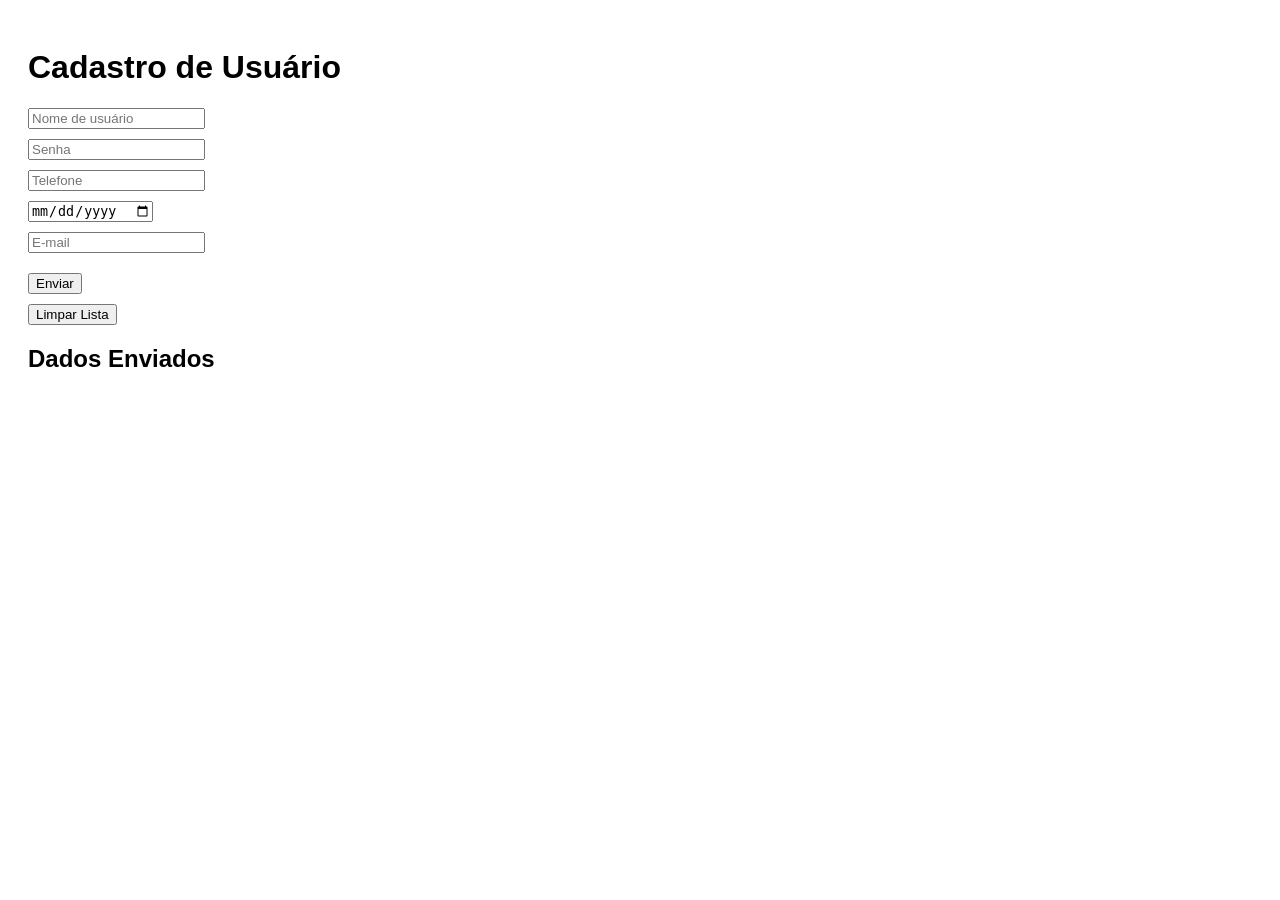
<file: index.html>
<!DOCTYPE html>
<html lang="pt-BR">
<head>
  <meta charset="UTF-8">
  <title>Formulário com Eventos DOM</title>

  <style>
    body {
      font-family: Arial, sans-serif;
      padding: 20px;
    }

    input {
      display: block;
      margin-bottom: 10px;
    }

    button {
      margin-top: 10px;
    }

    .item {
      margin: 5px 0;
      padding: 5px;
      border-bottom: 1px solid #ccc;
    }
  </style>
</head>
<body>

  <h1>Cadastro de Usuário</h1>

  
  <form id="meuFormulario">

    <input type="text" id="usuario" placeholder="Nome de usuário">
    <input type="password" id="senha" placeholder="Senha">
    <input type="tel" id="telefone" placeholder="Telefone">
    <input type="date" id="dataNascimento">
    <input type="email" id="email" placeholder="E-mail">

    <button type="submit">Enviar</button>
  </form>

  <button id="limparLista">Limpar Lista</button>

  <h2>Dados Enviados</h2>
  <div id="lista"></div>

  <script>
    
    const formulario = document.getElementById("meuFormulario");
    const lista = document.getElementById("lista");
    const btnLimpar = document.getElementById("limparLista");

    
    formulario.addEventListener("submit", function (event) {
      event.preventDefault(); // impede recarregar a página

      const usuario = document.getElementById("usuario").value;
      const senha = document.getElementById("senha").value;
      const telefone = document.getElementById("telefone").value;
      const dataNascimento = document.getElementById("dataNascimento").value;
      const email = document.getElementById("email").value;

    
      if (
        usuario === "" ||
        senha === "" ||
        telefone === "" ||
        dataNascimento === "" ||
        email === ""
      ) {
        console.log("Erro: Preencha todos os campos.");
        return;
      }

 
      const item = document.createElement("div");
      item.classList.add("item");

      item.innerHTML = `
        <p><strong>Usuário:</strong> ${usuario}</p>
        <p><strong>Telefone:</strong> ${telefone}</p>
        <p><strong>Data de Nascimento:</strong> ${dataNascimento}</p>
        <p><strong>E-mail:</strong> ${email}</p>
      `;

      lista.appendChild(item);

      
      formulario.reset();
    });

    
    btnLimpar.addEventListener("click", function () {
      lista.innerHTML = "";
    });
  </script>

</body>
</html>
</file>
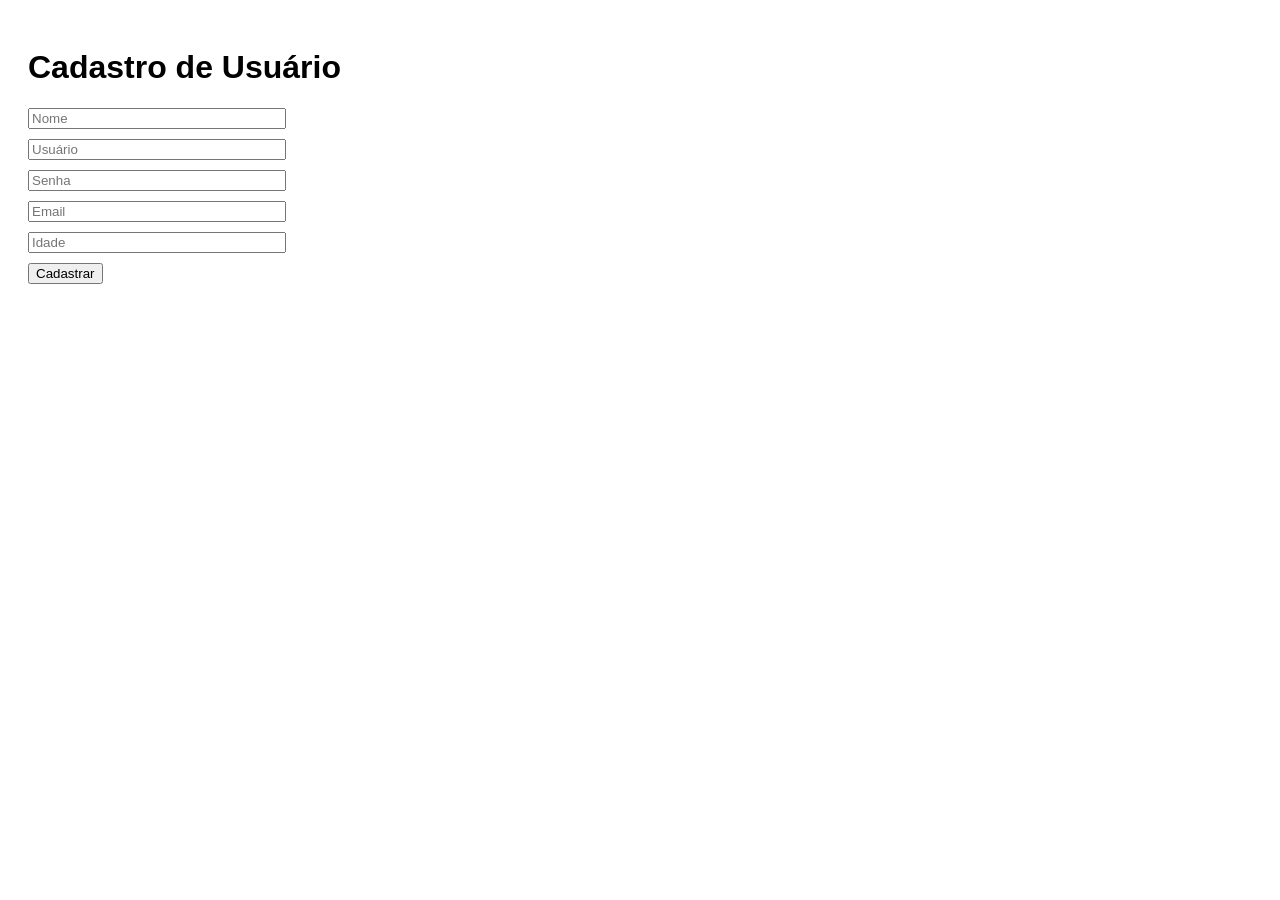
<file: index (1).html>
<!DOCTYPE html>
<html lang="pt-BR">
<head>
  <meta charset="UTF-8">
  <title>Cadastro de Usuários</title>

  <style>
    body {
      font-family: Arial, sans-serif;
      padding: 20px;
    }

    input {
      display: block;
      margin-bottom: 5px;
      width: 250px;
    }

    .erro {
      color: red;
      font-size: 14px;
      margin-bottom: 10px;
    }

    .sucesso {
      color: green;
      font-weight: bold;
      margin-top: 15px;
    }
  </style>
</head>
<body>

  <h1>Cadastro de Usuário</h1>

  <form id="formCadastro">

    <input type="text" id="nome" placeholder="Nome">
    <div id="erroNome" class="erro"></div>

    <input type="text" id="usuario" placeholder="Usuário">
    <div id="erroUsuario" class="erro"></div>

    <input type="password" id="senha" placeholder="Senha">
    <div id="erroSenha" class="erro"></div>

    <input type="email" id="email" placeholder="Email">
    <div id="erroEmail" class="erro"></div>

    <input type="number" id="idade" placeholder="Idade">
    <div id="erroIdade" class="erro"></div>

    <button type="submit">Cadastrar</button>
  </form>

  <div id="mensagemSucesso" class="sucesso"></div>

  <script>
    const form = document.getElementById("formCadastro");

    form.addEventListener("submit", function (event) {
      event.preventDefault();

      // Limpa mensagens anteriores
      document.getElementById("erroNome").textContent = "";
      document.getElementById("erroUsuario").textContent = "";
      document.getElementById("erroSenha").textContent = "";
      document.getElementById("erroEmail").textContent = "";
      document.getElementById("erroIdade").textContent = "";
      document.getElementById("mensagemSucesso").textContent = "";

      try {
        const nome = document.getElementById("nome").value;
        const usuario = document.getElementById("usuario").value;
        const senha = document.getElementById("senha").value;
        const email = document.getElementById("email").value;
        const idade = Number(document.getElementById("idade").value);

        if (nome === "") {
          throw { campo: "erroNome", mensagem: "Nome é obrigatório." };
        }

        if (usuario === "") {
          throw { campo: "erroUsuario", mensagem: "Usuário é obrigatório." };
        }

        if (senha === "") {
          throw { campo: "erroSenha", mensagem: "Senha é obrigatória." };
        }

        if (email === "") {
          throw { campo: "erroEmail", mensagem: "Email é obrigatório." };
        }

        if (idade === "" || idade < 18) {
          throw { campo: "erroIdade", mensagem: "Idade deve ser maior ou igual a 18 anos." };
        }

        // Cadastro bem-sucedido
        document.getElementById("mensagemSucesso").textContent =
          "Cadastro realizado com sucesso!";

        form.reset();

      } catch (erro) {
        document.getElementById(erro.campo).textContent = erro.mensagem;
      }
    });
  </script>

</body>
</html>
</file>
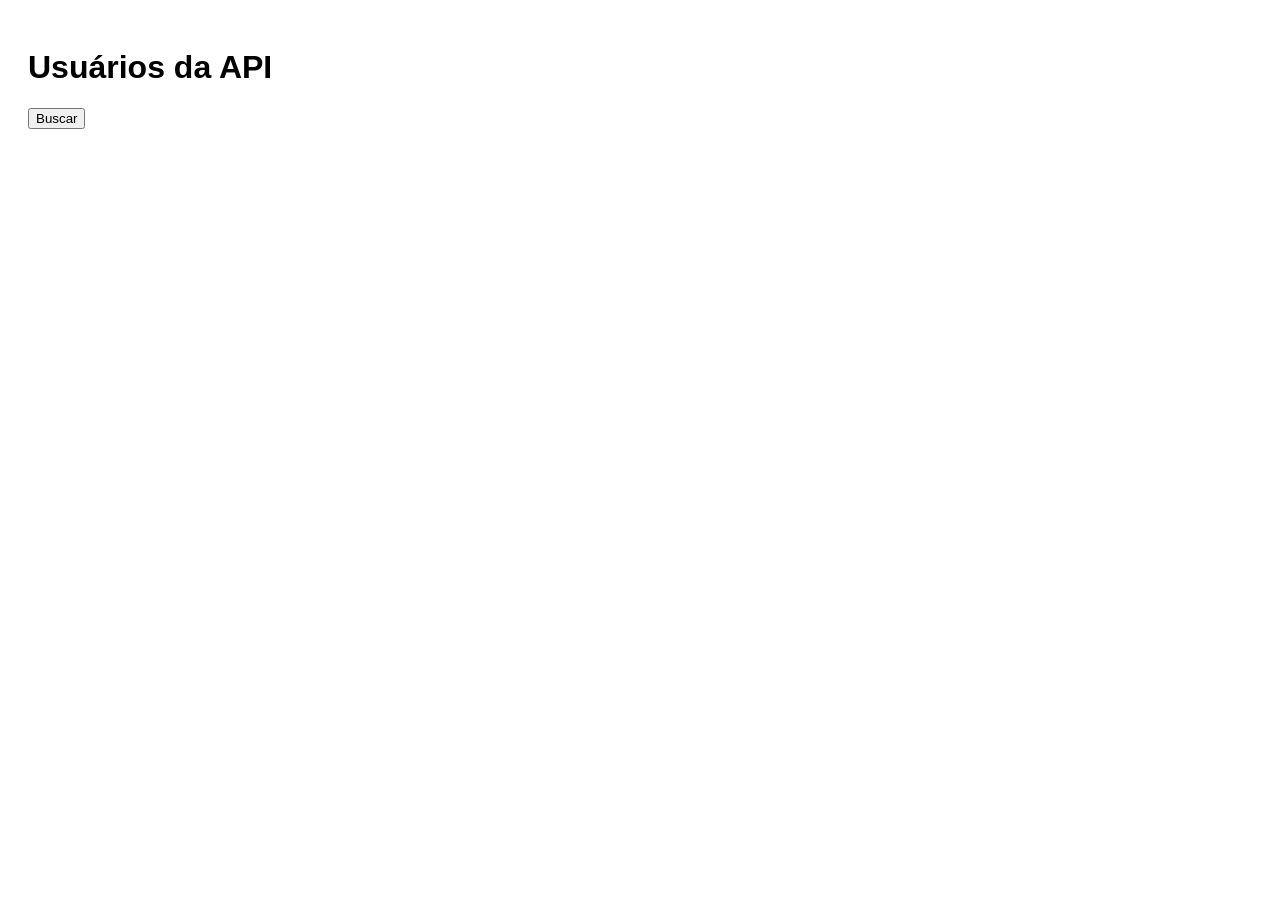
<file: index (2).html>
<!DOCTYPE html>
<html lang="pt-BR">
<head>
  <meta charset="UTF-8">
  <title>Consumo de API</title>

  <style>
    body {
      font-family: Arial, sans-serif;
      padding: 20px;
    }

    button {
      margin-bottom: 15px;
    }

    .usuario {
      border-bottom: 1px solid #ccc;
      margin-bottom: 10px;
      padding-bottom: 5px;
    }

    .erro {
      color: red;
      font-weight: bold;
    }
  </style>
</head>
<body>

  <h1>Usuários da API</h1>

  <button id="buscar">Buscar</button>

  <div id="resultado"></div>

  <script>
    const botao = document.getElementById("buscar");
    const resultado = document.getElementById("resultado");

    botao.addEventListener("click", async function () {
      resultado.innerHTML = "";

      try {
        const resposta = await fetch("https://jsonplaceholder.typicode.com/users");

        if (!resposta.ok) {
          throw new Error("Erro ao buscar os dados da API");
        }

        const dados = await resposta.json();

        dados.forEach(usuario => {
          const div = document.createElement("div");
          div.classList.add("usuario");

          div.innerHTML = `
            <p><strong>Nome:</strong> ${usuario.name}</p>
            <p><strong>Email:</strong> ${usuario.email}</p>
          `;

          resultado.appendChild(div);
        });

      } catch (erro) {
        const mensagemErro = document.createElement("p");
        mensagemErro.classList.add("erro");
        mensagemErro.textContent = "Erro ao buscar os dados. A API não está respondendo.";
        resultado.appendChild(mensagemErro);
      }
    });
  </script>

</body>
</html>
</file>
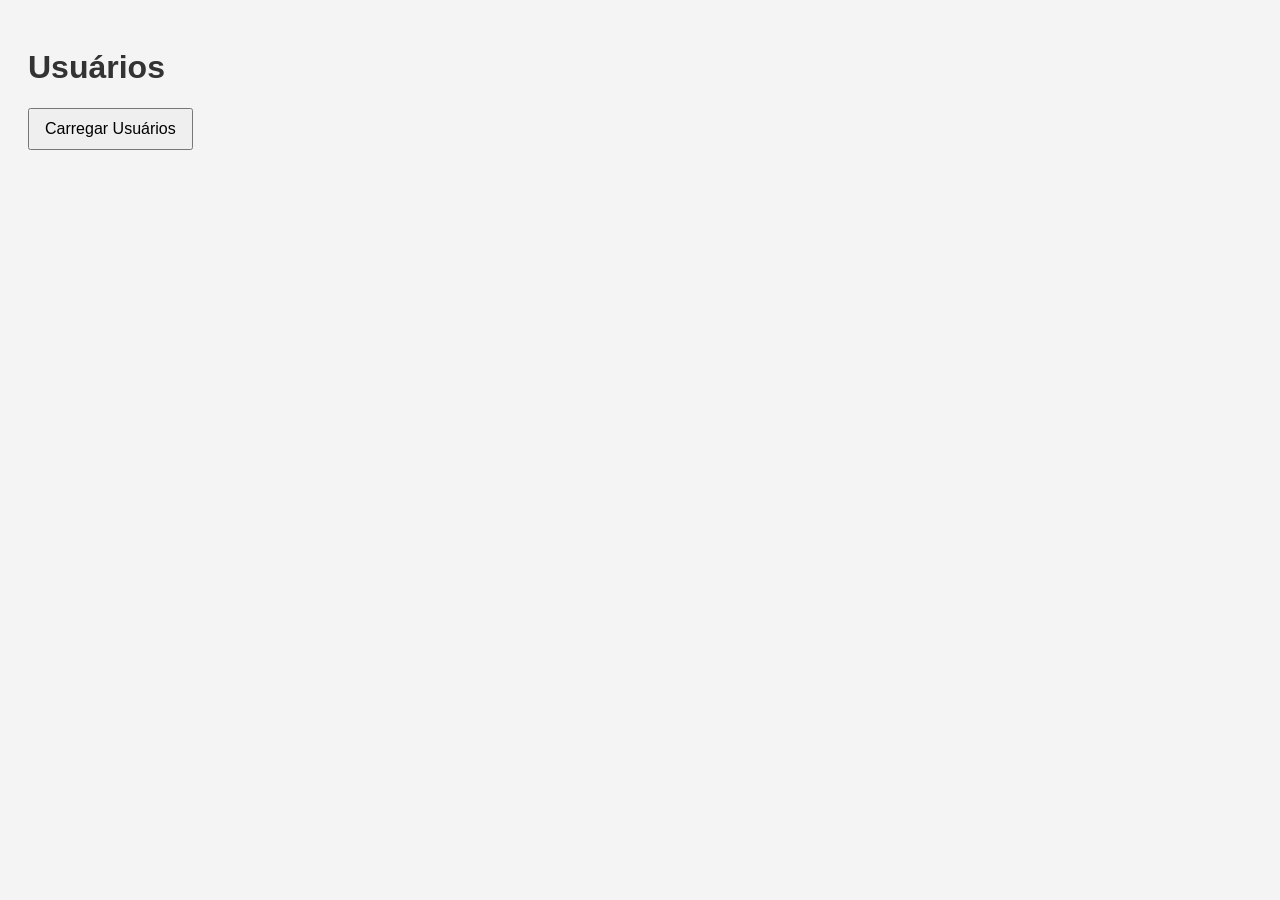
<file: index (3).html>
<!DOCTYPE html>
<html lang="pt-BR">
<head>
    <meta charset="UTF-8">
    <title>Lista de Usuários</title>
    <link rel="stylesheet" href="style.css">
</head>
<body>

    <h1>Usuários</h1>

    <button id="btnCarregar">Carregar Usuários</button>

    <p id="mensagemErro" class="erro"></p>

    <ul id="listaUsuarios"></ul>

    <script src="script.js"></script>
</body>
</html>
</file>
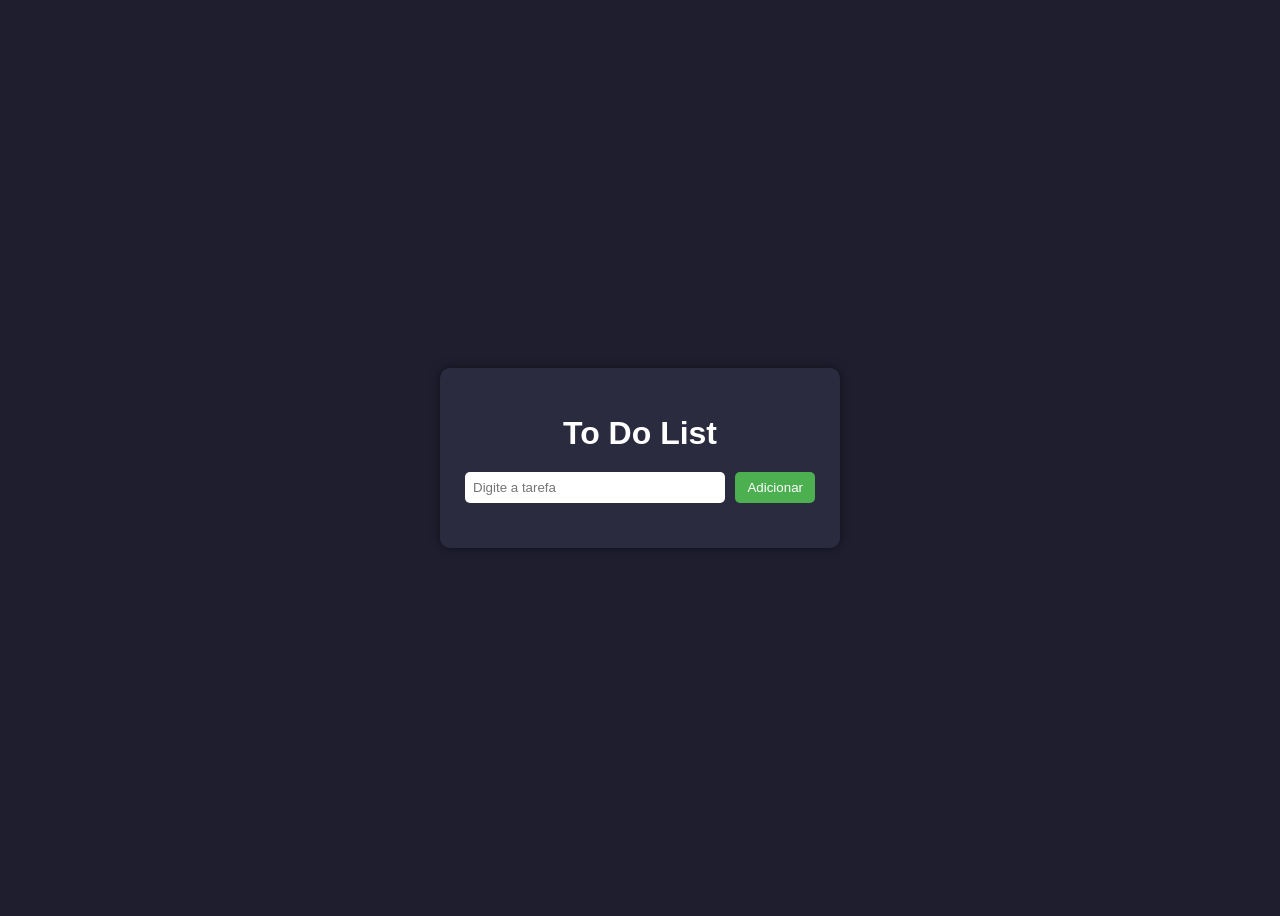
<file: index (5).html>
<!DOCTYPE html>
<html lang="pt-br">
<head>
    <meta charset="UTF-8">
    <title>Projeto Final - To Do List</title>
    <style>
        body {
            font-family: Arial, sans-serif;
            background: #1e1e2f;
            color: #fff;
            display: flex;
            justify-content: center;
            align-items: center;
            height: 100vh;
        }

        .container {
            background: #2b2b40;
            padding: 25px;
            border-radius: 10px;
            width: 350px;
            box-shadow: 0 0 10px rgba(0,0,0,0.5);
        }

        h1 {
            text-align: center;
            margin-bottom: 20px;
        }

        form {
            display: flex;
            gap: 10px;
        }

        input {
            flex: 1;
            padding: 8px;
            border-radius: 5px;
            border: none;
        }

        button {
            padding: 8px 12px;
            border: none;
            border-radius: 5px;
            background: #4caf50;
            color: #fff;
            cursor: pointer;
        }

        ul {
            list-style: none;
            padding: 0;
            margin-top: 20px;
        }

        li {
            background: #3a3a55;
            margin-bottom: 8px;
            padding: 8px;
            border-radius: 5px;
            display: flex;
            justify-content: space-between;
            align-items: center;
        }

        li.completed {
            text-decoration: line-through;
            opacity: 0.6;
        }

        .actions button {
            margin-left: 5px;
            background: #ff5252;
        }

        .actions button.check {
            background: #2196f3;
        }
    </style>
</head>
<body>

<div class="container">
    <h1>To Do List</h1>

    <form id="taskForm">
        <input type="text" id="taskInput" placeholder="Digite a tarefa" required>
        <button type="submit">Adicionar</button>
    </form>

    <ul id="taskList"></ul>
</div>

<script>
    const form = document.getElementById("taskForm");
    const input = document.getElementById("taskInput");
    const list = document.getElementById("taskList");

    let tasks = JSON.parse(localStorage.getItem("tasks")) || [];

    function saveTasks() {
        localStorage.setItem("tasks", JSON.stringify(tasks));
    }

    function renderTasks() {
        list.innerHTML = "";

        tasks.forEach((task, index) => {
            const li = document.createElement("li");
            li.className = task.completed ? "completed" : "";

            li.innerHTML = `
                <span>${task.text}</span>
                <div class="actions">
                    <button class="check">✔</button>
                    <button>✖</button>
                </div>
            `;

            li.querySelector(".check").onclick = () => {
                tasks[index].completed = !tasks[index].completed;
                saveTasks();
                renderTasks();
            };

            li.querySelector(".actions button:last-child").onclick = () => {
                tasks.splice(index, 1);
                saveTasks();
                renderTasks();
            };

            list.appendChild(li);
        });
    }

    form.addEventListener("submit", (e) => {
        e.preventDefault();

        tasks.push({
            text: input.value,
            completed: false
        });

        input.value = "";
        saveTasks();
        renderTasks();
    });

    renderTasks();
</script>

</body>
</html>
</file>
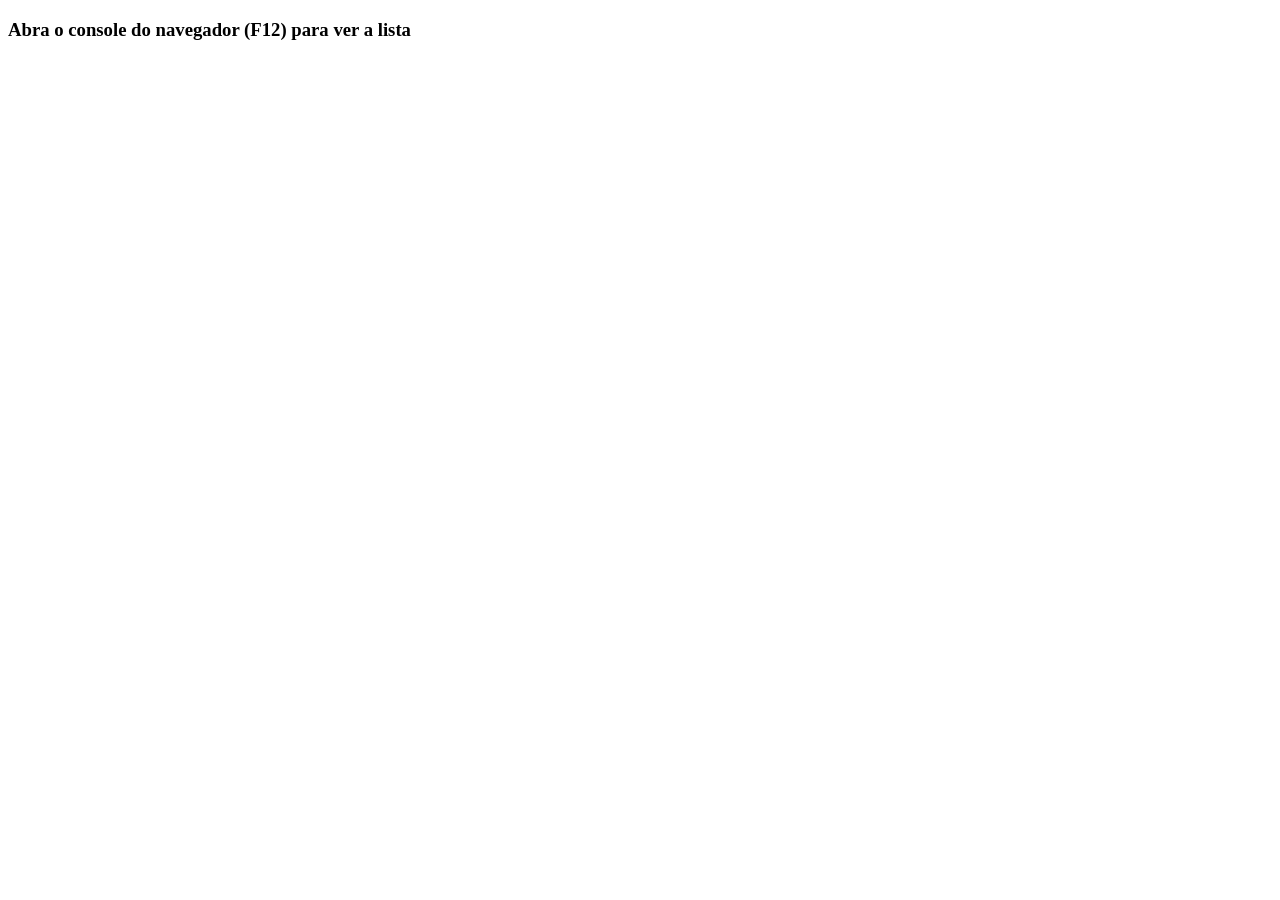
<file: lista.html>
<!DOCTYPE html>
<html lang="pt-br">
<head>
  <meta charset="UTF-8">
  <title>Lista de Compras (console + prompt)</title>
</head>
<body>
  <h3>Abra o console do navegador (F12) para ver a lista</h3>

  <script>
    let lista = [];

    function mostrarLista() {
      if (lista.length === 0) {
        console.log("Lista vazia.");
        return;
      }
      console.log("\nLista atual:");
      lista.forEach((item, i) => console.log(`${i} → ${item}`));
      console.log("---");
    }

    function menu() {
      const opcao = prompt(
        "1 = Adicionar\n2 = Remover\n3 = Atualizar\n4 = Mostrar lista\n5 = Sair\n\nEscolha:"
      );

      if (opcao === "1") {
        const item = prompt("Digite o item:");
        if (item?.trim()) {
          lista.push(item.trim());
          console.log(`Adicionado: ${item}`);
        }
        menu();
      }
      else if (opcao === "2") {
        mostrarLista();
        const idx = Number(prompt("Número do item a remover:"));
        if (!isNaN(idx) && idx >= 0 && idx < lista.length) {
          const removido = lista.splice(idx, 1)[0];
          console.log(`Removido: ${removido}`);
        } else {
          console.log("Índice inválido");
        }
        menu();
      }
      else if (opcao === "3") {
        mostrarLista();
        const idx = Number(prompt("Número do item a atualizar:"));
        if (!isNaN(idx) && idx >= 0 && idx < lista.length) {
          const novo = prompt("Novo valor:");
          if (novo?.trim()) {
            const antigo = lista[idx];
            lista[idx] = novo.trim();
            console.log(`"${antigo}" → "${novo}"`);
          }
        } else {
          console.log("Índice inválido");
        }
        menu();
      }
      else if (opcao === "4") {
        mostrarLista();
        menu();
      }
      else if (opcao === "5") {
        console.log("Saindo...");
      }
      else {
        console.log("Opção inválida");
        menu();
      }
    }

    console.log("Lista de Compras (use prompt no navegador)");
    console.log("----------------------------------------");
    menu();
  </script>
</body>
</html>
</file>
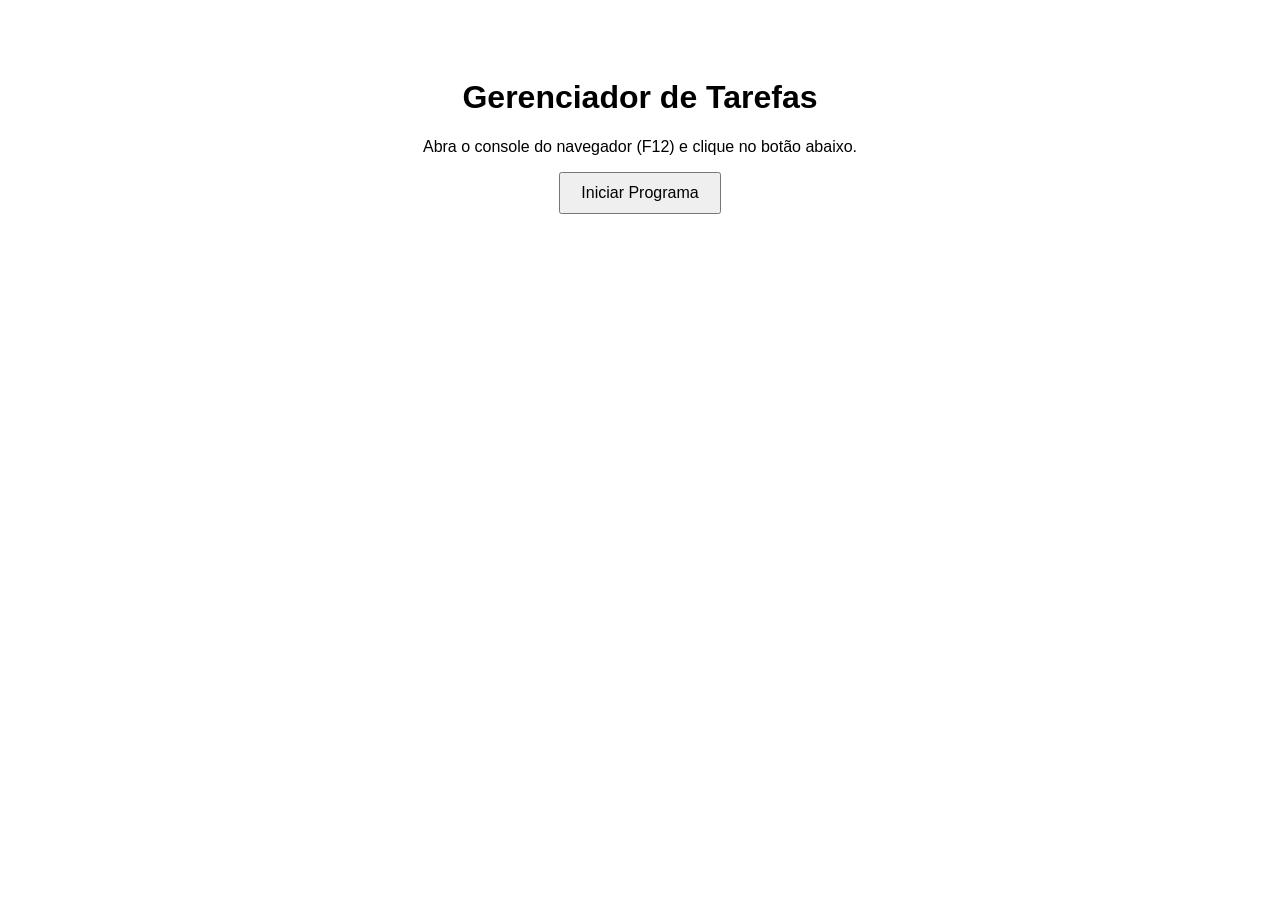
<file: prova6.html>
<!DOCTYPE html>
<html lang="pt-br">
<head>
    <meta charset="UTF-8">
    <title>Gerenciador de Tarefas</title>
    <style>
        body { font-family: sans-serif; text-align: center; padding-top: 50px; }
        button { padding: 10px 20px; font-size: 16px; cursor: pointer; }
    </style>
</head>
<body>

    <h1>Gerenciador de Tarefas</h1>
    <p>Abra o console do navegador (F12) e clique no botão abaixo.</p>
    <button onclick="iniciar()">Iniciar Programa</button>

    <script>
        let tarefas = [];

        const adicionar = function(texto) {
            if(texto) tarefas.push({ desc: texto, feita: false });
        };

        const listar = () => {
            console.clear();
            console.log("--- LISTA DE TAREFAS ---");
            tarefas.forEach((t, i) => 
                console.log(`${i}: [${t.feita ? 'X' : ' '}] ${t.desc}`)
            );
        };

        function processar(callback, index, valor) {
            if (tarefas[index]) {
                callback(index, valor);
            } else {
                console.log("Índice não encontrado.");
            }
        }

        const remover = i => tarefas.splice(i, 1);
        const atualizar = (i, txt) => tarefas[i].desc = txt;
        const concluir = i => tarefas[i].feita = !tarefas[i].feita;

        function iniciar() {
            let ativo = true;
            while (ativo) {
                let op = prompt("1: Adicionar\n2: Listar\n3: Remover\n4: Atualizar\n5: Concluir/Abrir\n6: Sair");
                
                switch (op) {
                    case "1": 
                        adicionar(prompt("Descrição da tarefa:")); 
                        break;
                    case "2": 
                        listar(); 
                        break;
                    case "3": 
                        processar(remover, prompt("Índice para remover:")); 
                        break;
                    case "4": 
                        processar(atualizar, prompt("Índice para atualizar:"), prompt("Novo texto:")); 
                        break;
                    case "5": 
                        processar(concluir, prompt("Índice para concluir:")); 
                        break;
                    case "6": 
                    case null: 
                        ativo = false; 
                        console.log("Saindo..."); 
                        break;
                    default:
                        console.log("Opção inválida");
                }
            }
        }
    </script>
</body>
</html>
</file>
<file: style.css>
body {
    font-family: Arial, sans-serif;
    background-color: #f4f4f4;
    padding: 20px;
}

h1 {
    color: #333;
}

button {
    padding: 10px 15px;
    font-size: 16px;
    cursor: pointer;
    margin-bottom: 15px;
}

ul {
    list-style: none;
    padding: 0;
}

li {
    background: #fff;
    margin-bottom: 10px;
    padding: 10px;
    border-radius: 5px;
}

.erro {
    color: red;
    font-weight: bold;
}
</file>
